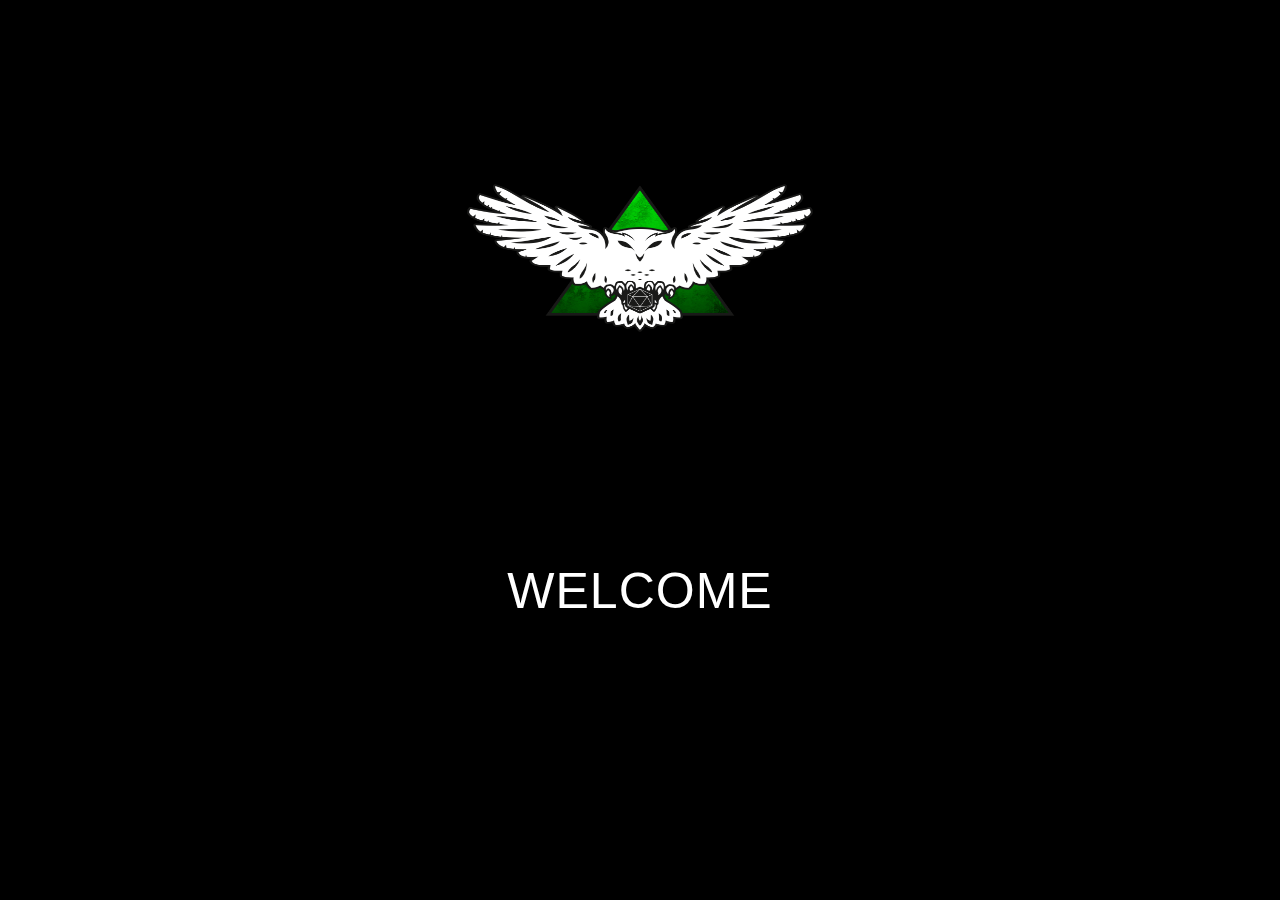
<file: index.html>
<!DOCTYPE html>
<html lang="en">
<head>
    <meta charset="UTF-8">
    <meta http-equiv="X-UA-Compatible" content="IE=edge">
    <meta name="viewport" content="width=device-width, initial-scale=1.0">
    <title>Welcome</title>
    <link rel="stylesheet" href="intro.css">
    <link rel="apple-touch-icon" sizes="180x180" href="/apple-touch-icon.png">
    <link rel="icon" type="image/png" sizes="32x32" href="./favicon-32x32.png">
    <link rel="icon" type="image/png" sizes="16x16" href="./favicon-16x16.png">
    <link rel="manifest" href="/site.webmanifest">

</head>
<body>
<div>
<div class="img">
    <a href="./obsidianthieves.html"><img src="./ot_img/transparant2.png" alt="" width="500px" height="300px">
    </a>
    </div>  

    


<div class="welcome">
<p>Welcome</p>

</div>

</div>


</body>
</html>
</file>
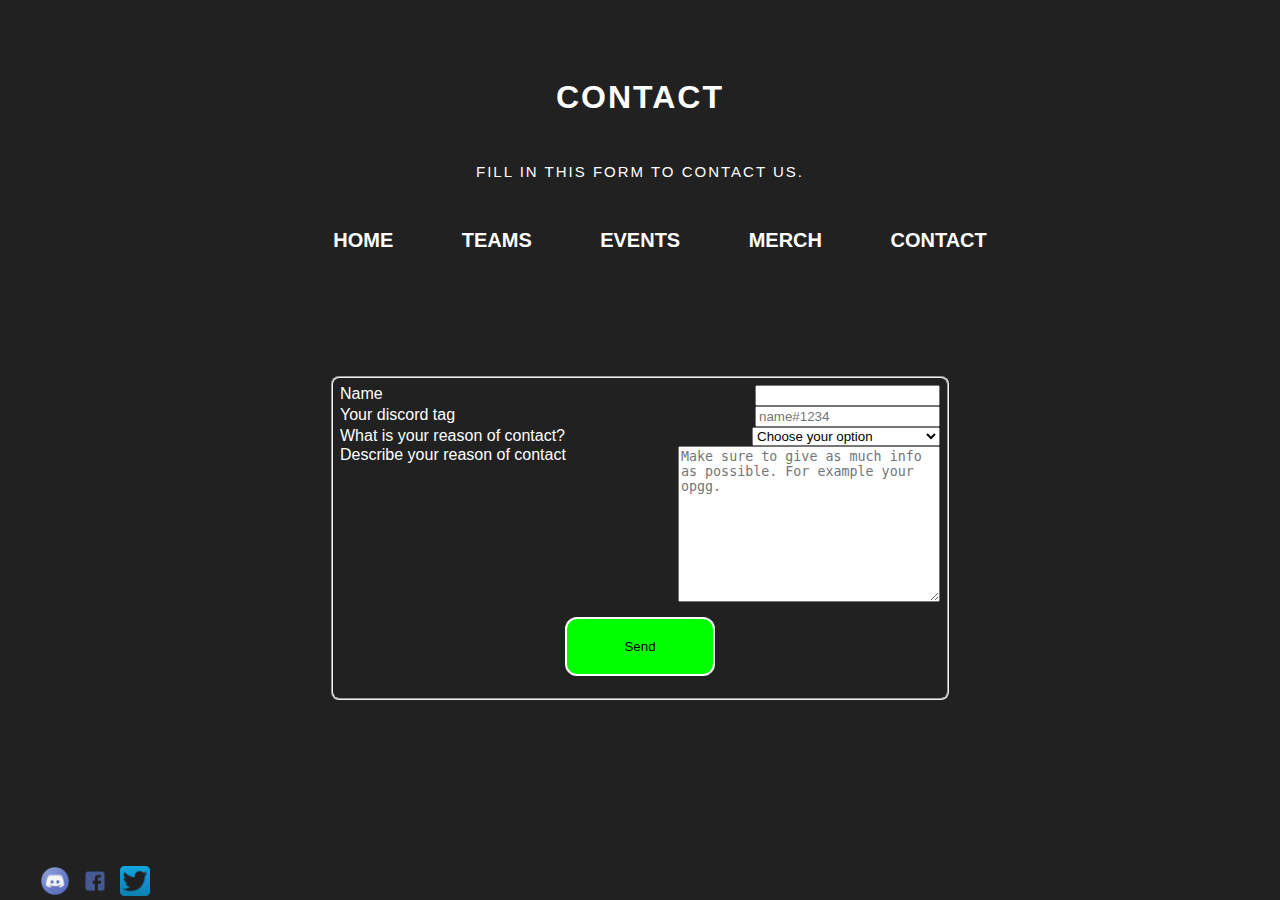
<file: contact.html>
<!DOCTYPE html>
<html lang="en">
<head>
    <meta charset="UTF-8">
    <meta http-equiv="X-UA-Compatible" content="IE=edge">
    <meta name="viewport" content="width=device-width, initial-scale=1.0">
    <title>Contact</title>
    <link rel="apple-touch-icon" sizes="180x180" href="/apple-touch-icon.png">
       <link rel="icon" type="image/png" sizes="32x32" href="./favicon-32x32.png">
       <link rel="icon" type="image/png" sizes="16x16" href="./favicon-16x16.png">
       <link rel="manifest" href="/site.webmanifest">
       <link rel="stylesheet" href="contact.css">
</head>
<body>
    <h1>Contact</h1>
    <h2>Fill in this form to contact us.</h2>

    <ul class="nav">
        <li><a href="./obsidianthieves.html">Home</a></li>
        <li><a href="./teams.html">Teams</a></li>
        <li><a href="./events.html">Events</a></li>
        <li><a href="./merch.html">Merch</a></li>
        <li><a href="./contact.html">Contact</a></li>
    </ul>

    <form action="">
        
        <div class="field"><fieldset>
            <div class="flex">
                <label for="naam">Name</label>
                <input type="text" id="naam">
            </div>

            <div class="flex">
                <label for="discord">Your discord tag</label>
                <input type="text" id="discord" placeholder="name#1234">
            </div>

            <div class="flex">
                <label for="reason">What is your reason of contact?</label>
                <select name="reason" id="reason">
                    <option value="choose">Choose your option</option>
                    <option value="join">I want to join the community</option>
                    <option value="team">I want to join a team</option>
                    <option value="sponsor">I want to be a sponsor</option>
                    <option value="other">I have another question</option>
                </select>
            </div>

            <div class="flex">
                <label for="beschrijf">Describe your reason of contact</label>
                <textarea name="beschrijf" id="beschrijf" cols="30" rows="10" placeholder="Make sure to give as much info as possible. For example your opgg."></textarea>
            </div>

            <div class="knop">
                <button class="button">Send</button>
            </div>  














        </fieldset>
    </div>
</form>

<!-- discord button -->
<div class="discordlogo">     
    <a href="https://discord.gg/qPynx5rx8z">   
    <img src="./ot_img/discord2.png" alt="discord" width="30px"  height="30px"></a> 
</div>  
        
        
            <!-- facebook button -->    
<div class="facebooklogo">
    <a href="https://www.facebook.com/ObsidianThieves">
    <img src="./ot_img/facebook.png" alt="facebook" width="30px" height="30px"></a>
</div>
        
        
<!-- twitter button -->
<div class="twitterlogo">
    <a href="https://twitter.com/ObsidianThieves">
    <img src="./ot_img/twitter.png" alt="twitter" width="30px" height="30px">
    </a>
</body>
</html>
</file>
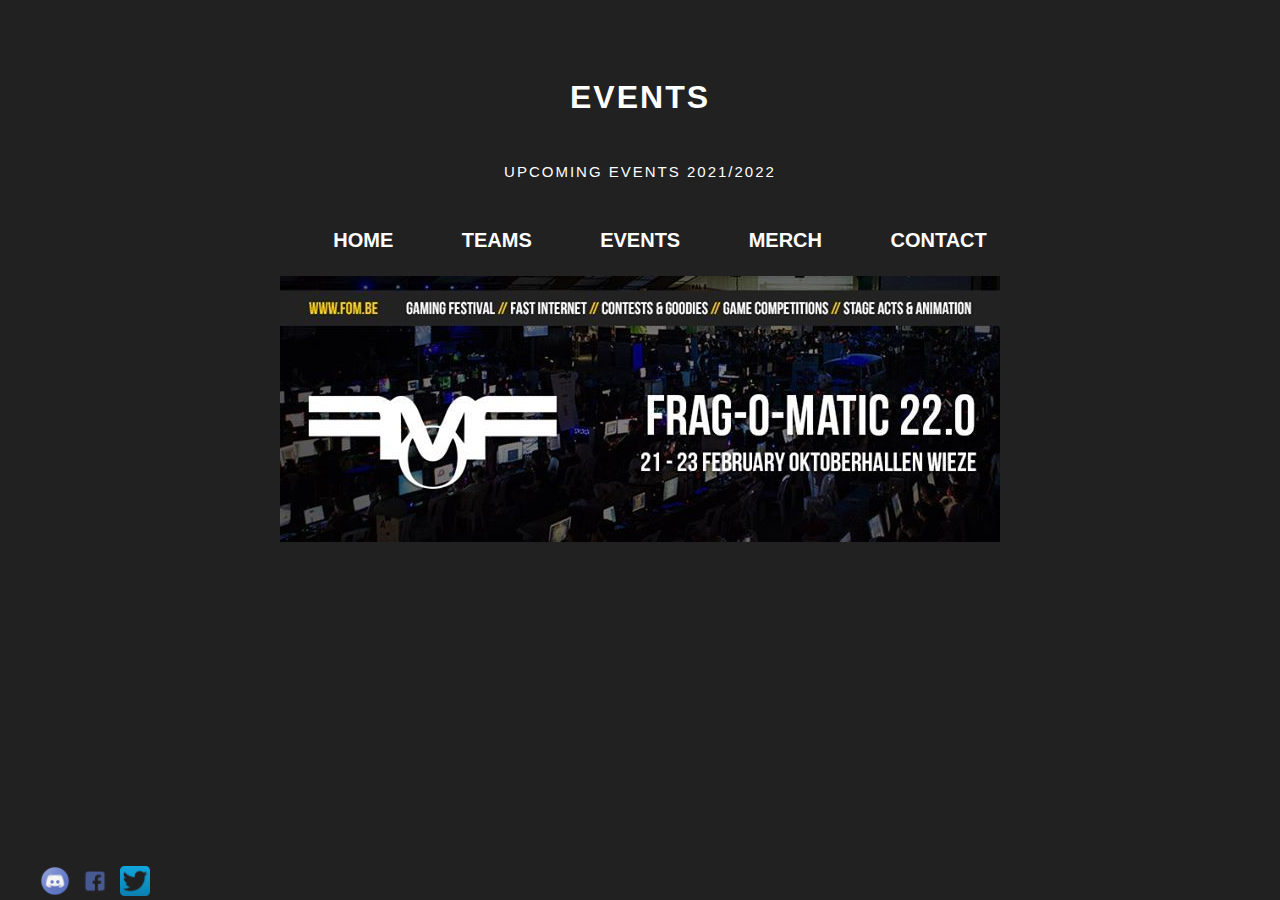
<file: events.html>
<!DOCTYPE html>
<html lang="en">
<head>
    <meta charset="UTF-8">
    <meta http-equiv="X-UA-Compatible" content="IE=edge">
    <meta name="viewport" content="width=device-width, initial-scale=1.0">
    <title>Events</title>
    <link rel="apple-touch-icon" sizes="180x180" href="/apple-touch-icon.png">
    <link rel="icon" type="image/png" sizes="32x32" href="./favicon-32x32.png">
    <link rel="icon" type="image/png" sizes="16x16" href="./favicon-16x16.png">
    <link rel="manifest" href="/site.webmanifest">  
    <link rel="stylesheet" href="events.css">
</head>
<body>

    <h1>Events</h1>
    

    <h2>Upcoming events 2021/2022</h2>

    <ul class="nav">
        <li><a href="./obsidianthieves.html">Home</a></li>
        <li><a href="./teams.html">Teams</a></li>
        <li><a href="./events.html">Events</a></li>
        <li><a href="./merch.html">Merch</a></li>
        <li><a href="./contact.html">Contact</a></li>
    </ul>


    <div class="img">
        <a href="https://www.fom.be/"><img src="./ot_img/fom.png" alt="FoM Banner"></a>
    </div>

    <!-- discord button -->
<div class="discordlogo">     
    <a href="https://discord.gg/qPynx5rx8z">   
    <img src="./ot_img/discord2.png" alt="discord" width="30px"  height="30px"></a> 
</div>  
        
        
            <!-- facebook button -->    
<div class="facebooklogo">
    <a href="https://www.facebook.com/ObsidianThieves">
    <img src="./ot_img/facebook.png" alt="facebook" width="30px" height="30px"></a>
</div>
        
        
<!-- twitter button -->
<div class="twitterlogo">
    <a href="https://twitter.com/ObsidianThieves">
    <img src="./ot_img/twitter.png" alt="twitter" width="30px" height="30px">
    </a>
        
    
</body>
</html>
</file>
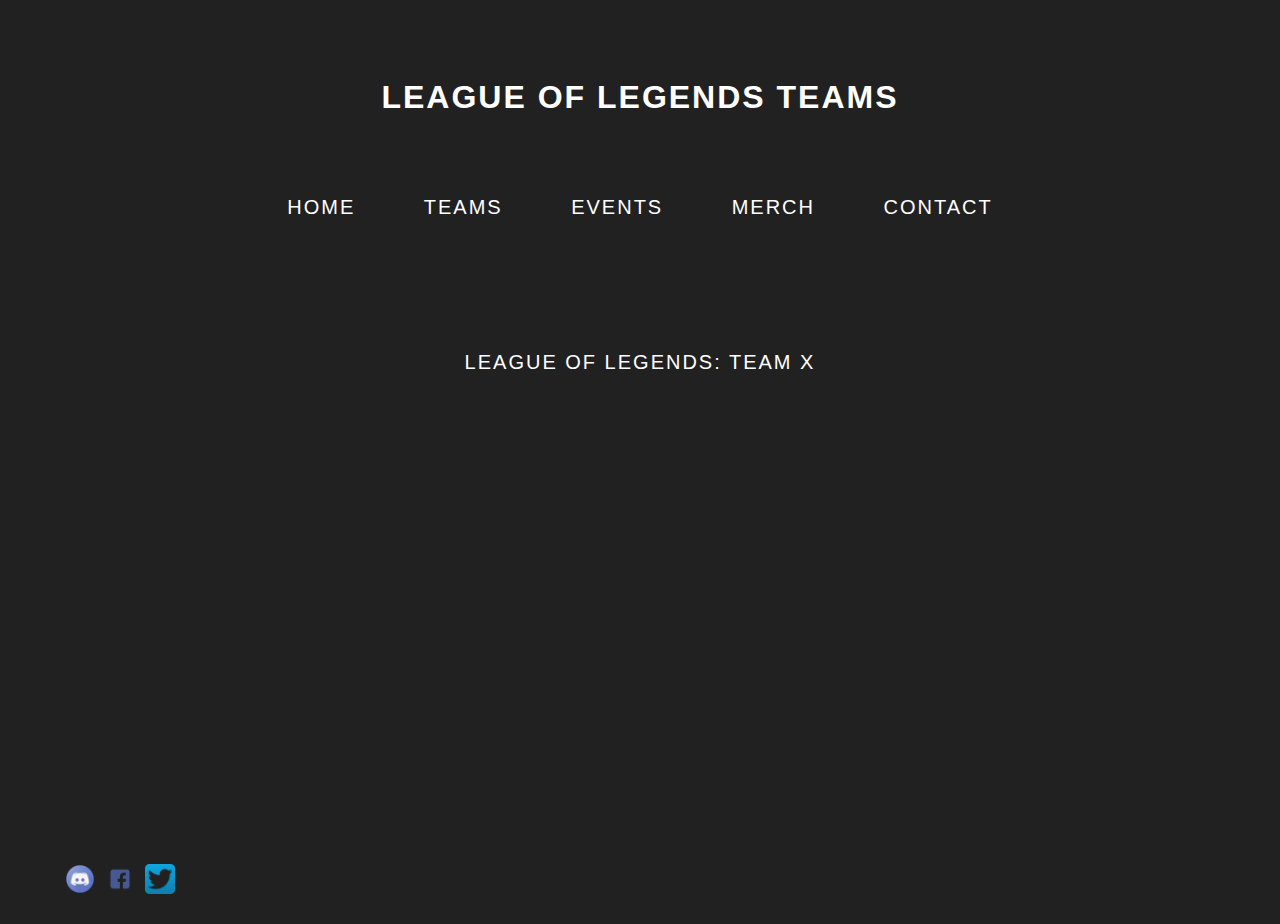
<file: leagueteams.html>
<!DOCTYPE html>
<html lang="en">
<head>
    <meta charset="UTF-8">
    <meta http-equiv="X-UA-Compatible" content="IE=edge">
    <meta name="viewport" content="width=device-width, initial-scale=1.0">
    <title>League of Legends teams</title>
       <!-- FAVICON -->
       <link rel="stylesheet" href="leagueplayers.css">
       <link rel="apple-touch-icon" sizes="180x180" href="/apple-touch-icon.png">
       <link rel="icon" type="image/png" sizes="32x32" href="./favicon-32x32.png">
       <link rel="icon" type="image/png" sizes="16x16" href="./favicon-16x16.png">
       <link rel="manifest" href="/site.webmanifest">
       <link rel="stylesheet" href="leagueteams.css">

</head>
<body>

    <h1>League of Legends Teams</h1>

    <ul class="nav">
        <li><a href="./obsidianthieves.html">Home</a></li>
        <li><a href="./teams.html">Teams</a></li>
        <li><a href="./events.html">Events</a></li>
        <li><a href="./merch.html">Merch</a></li>
        <li><a href="./contact.html">Contact</a></li>
    </ul>

    <!-- <div class="teams">
        <h2>League of Legends Team X</h2>
    </div> -->

    <ul class="teams">
        <li><a href="./leagueplayers.html">League of Legends: Team X</a></li>    
    </ul>
    
<!-- discord button -->
<div class="discordlogo">     
    <a href="https://discord.gg/qPynx5rx8z">   
    <img src="./ot_img/discord2.png" alt="discord" width="30px"  height="30px"></a> 
</div>  
        
        
            <!-- facebook button -->    
<div class="facebooklogo">
    <a href="https://www.facebook.com/ObsidianThieves">
    <img src="./ot_img/facebook.png" alt="facebook" width="30px" height="30px"></a>
</div>
        
        
<!-- twitter button -->
<div class="twitterlogo">
    <a href="https://twitter.com/ObsidianThieves">
    <img src="./ot_img/twitter.png" alt="twitter" width="30px" height="30px">
    </a>
        
</div>     
</body>
</html>
</file>
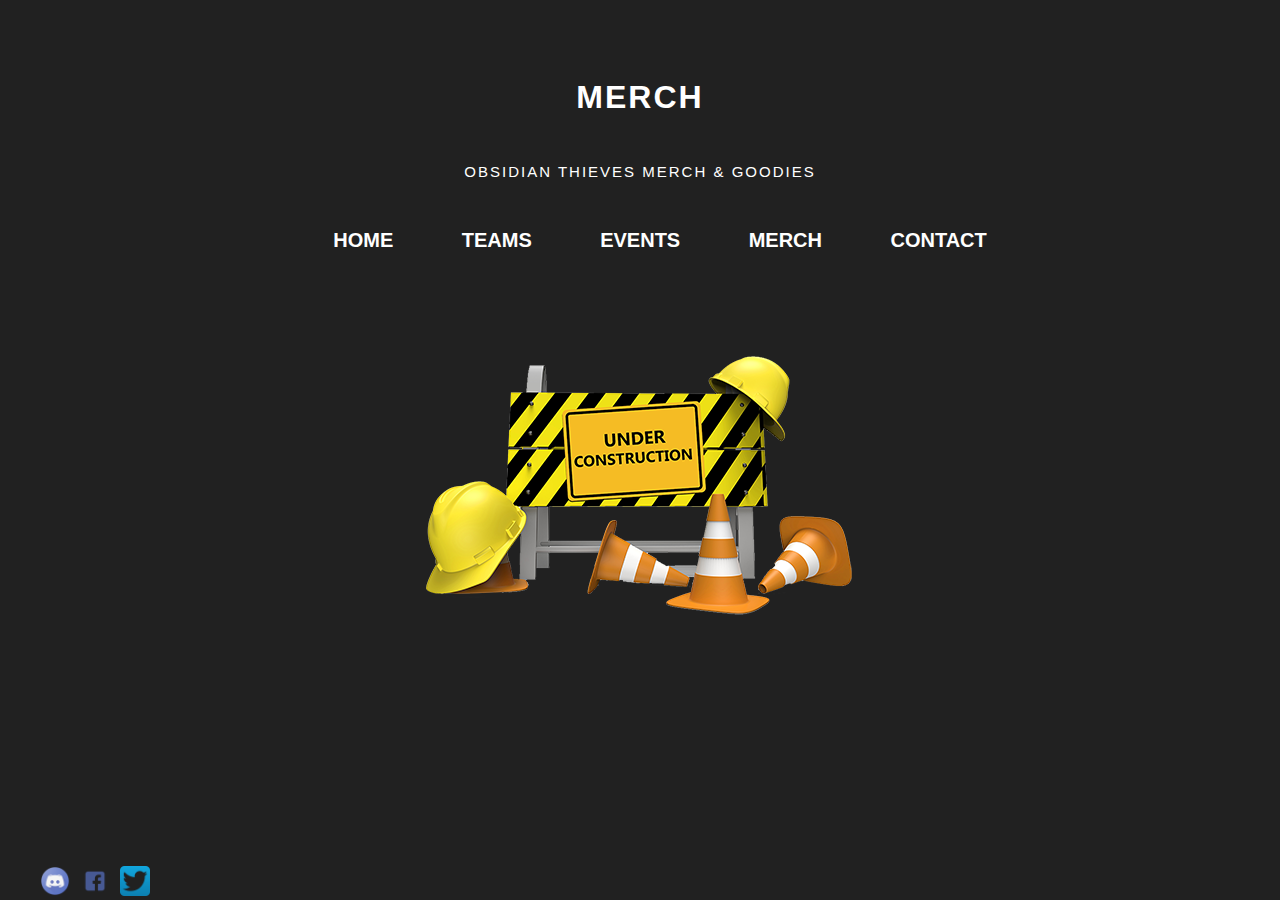
<file: merch.html>
<!DOCTYPE html>
<html lang="en">
<head>
    <meta charset="UTF-8">
    <meta http-equiv="X-UA-Compatible" content="IE=edge">
    <meta name="viewport" content="width=device-width, initial-scale=1.0">
    <title>Merch</title>
    <link rel="apple-touch-icon" sizes="180x180" href="/apple-touch-icon.png">
    <link rel="icon" type="image/png" sizes="32x32" href="./favicon-32x32.png">
    <link rel="icon" type="image/png" sizes="16x16" href="./favicon-16x16.png">
    <link rel="manifest" href="/site.webmanifest">
    <link rel="stylesheet" href="merch.css">

</head>
<body>
    <h1>Merch</h1>

    <h2>Obsidian Thieves Merch & Goodies</h2>
 
    
    <ul class="nav">
        <li><a href="./obsidianthieves.html">Home</a></li>
        <li><a href="./teams.html">Teams</a></li>
        <li><a href="./events.html">Events</a></li>
        <li><a href="./merch.html">Merch</a></li>
        <li><a href="./contact.html">Contact</a></li>
    </ul>

    <div class="img">
        <img src="./ot_img/under_construction_PNG67.png" alt="">
    </div>

         <!-- discord button -->
<div class="discordlogo">     
    <a href="https://discord.gg/qPynx5rx8z">   
        <img src="./ot_img/discord2.png" alt="discord" width="30px"  height="30px"></a> 
    </div> 
    
    
        <!-- facebook button -->    
    <div class="facebooklogo">
        <a href="https://www.facebook.com/ObsidianThieves">
        <img src="./ot_img/facebook.png" alt="facebook" width="30px" height="30px"></a>
    </div>
    
    
    <!-- twitter button -->
    <div class="twitterlogo">
    <a href="https://twitter.com/ObsidianThieves">
    <img src="./ot_img/twitter.png" alt="twitter" width="30px" height="30px">
    </a>
    

</body>
</html>
</file>
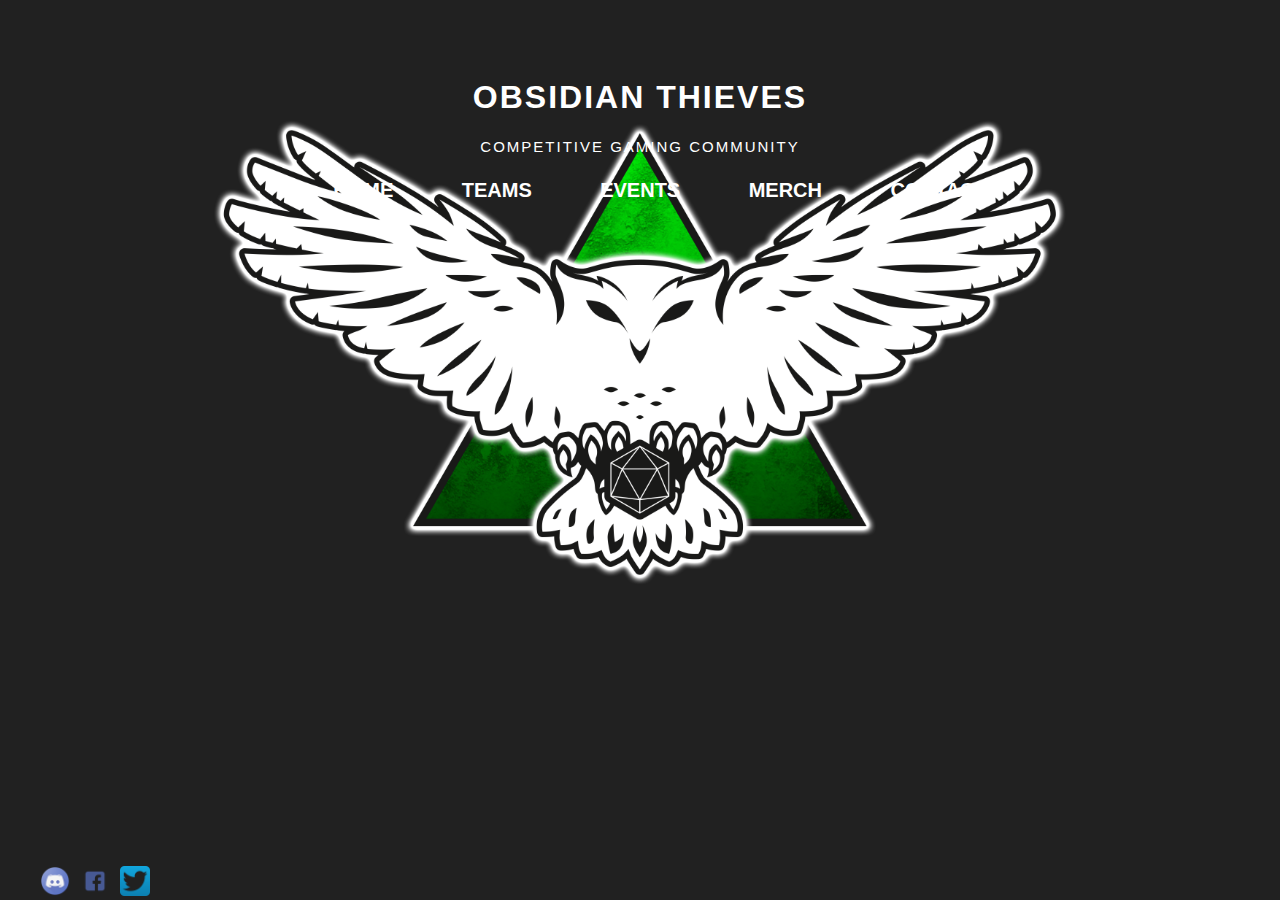
<file: obsidianthieves.html>
<!DOCTYPE html>
<html lang="en">
<head>
    <meta charset="UTF-8">
    <meta http-equiv="X-UA-Compatible" content="IE=edge">
    <meta name="viewport" content="width=device-width, initial-scale=1.0">
    
    <!-- TITEL -->
    <title>Obsidian Thieves</title>

    <!-- FAVICON -->
    <link rel="stylesheet" href="obsidianthieves.css">
    <link rel="apple-touch-icon" sizes="180x180" href="/apple-touch-icon.png">
    <link rel="icon" type="image/png" sizes="32x32" href="./favicon-32x32.png">
    <link rel="icon" type="image/png" sizes="16x16" href="./favicon-16x16.png">
    <link rel="manifest" href="/site.webmanifest">


</head>
<body>

<h1>Obsidian Thieves</h1>
<h2>Competitive Gaming community</h2>


    <!-- MENU BAR -->
    <div class="container">
        <div class="bar1"></div>
        <div class="bar2"></div>
        <div class="bar3"></div>
        <div class="bar4"></div>
    
    </div>


    <ul class="nav">
        <li><a href="./obsidianthieves.html">Home</a></li>
        <li><a href="./teams.html">Teams</a></li>
        <li><a href="./events.html">Events</a></li>
        <li><a href="./merch.html">Merch</a></li>
        <li><a href="./contact.html">Contact</a></li>
    </ul>



     <!-- discord button -->
<div class="discordlogo">     
<a href="https://discord.gg/qPynx5rx8z">   
    <img src="./ot_img/discord2.png" alt="discord" width="30px"  height="30px"></a> 
</div>  


    <!-- facebook button -->    
<div class="facebooklogo">
    <a href="https://www.facebook.com/ObsidianThieves">
    <img src="./ot_img/facebook.png" alt="facebook" width="30px" height="30px"></a>
</div>


<!-- twitter button -->
<div class="twitterlogo">
<a href="https://twitter.com/ObsidianThieves">
<img src="./ot_img/twitter.png" alt="twitter" width="30px" height="30px">
</a>

</div>
</body>
</html>
</file>
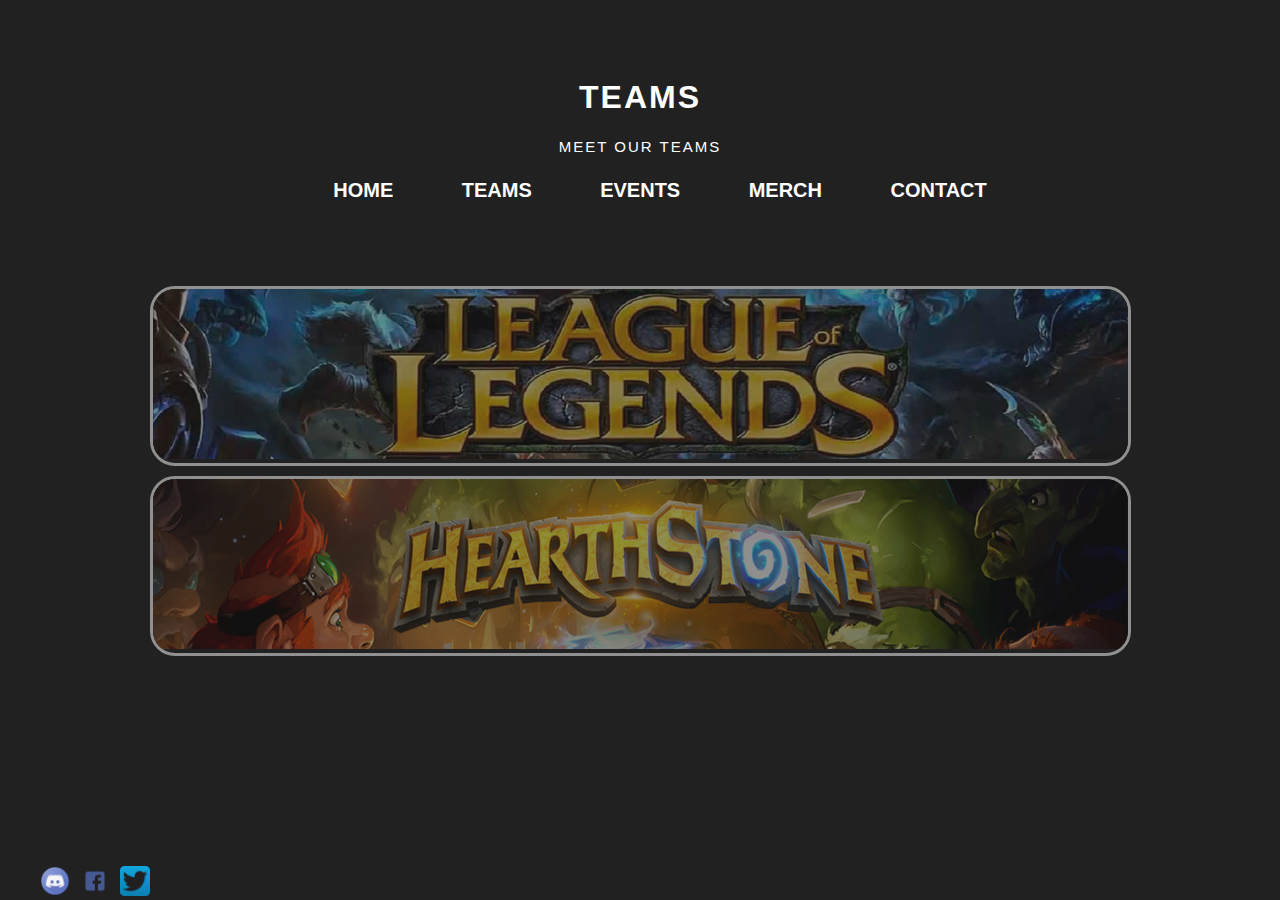
<file: teams.html>
<!DOCTYPE html>
<html lang="en">
<head>
    <meta charset="UTF-8">
    <meta http-equiv="X-UA-Compatible" content="IE=edge">
    <meta name="viewport" content="width=device-width, initial-scale=1.0">
    <title>Teams</title>
    <link rel="apple-touch-icon" sizes="180x180" href="/apple-touch-icon.png">
    <link rel="icon" type="image/png" sizes="32x32" href="./favicon-32x32.png">
    <link rel="icon" type="image/png" sizes="16x16" href="./favicon-16x16.png">
    <link rel="manifest" href="/site.webmanifest">
    <link rel="stylesheet" href="teams.css">
</head>
<body>
<h1>Teams</h1>
<h2>Meet our teams</h2> 

<div class="container">
    <div class="bar1"></div>
    <div class="bar2"></div>
    <div class="bar3"></div>
    <div class="bar4"></div>

</div>


<ul class="nav">
    <li><a href="./obsidianthieves.html">Home</a></li>
    <li><a href="./teams.html">Teams</a></li>
    <li><a href="./events.html">Events</a></li>
    <li><a href="./merch.html">Merch</a></li>
    <li><a href="./contact.html">Contact</a></li>
</ul>


<div class="teams">
    <div class="leagueoflegends">
        <div class="img">
            <a href="./leagueteams.html"><img src="./ot_img/leagueoflegends.png" alt="League of Legends"></a>
        </div>
    </div>

    <div class="hearthstone">
        <div class="img">
            <a href=""><img src="./ot_img/hearthstone.png" alt="Hearthstone"></a>
        </div>

    </div>
</div>

<!-- discord button -->
<div class="discordlogo">     
        <a href="https://discord.gg/qPynx5rx8z">   
            <img src="./ot_img/discord2.png" alt="discord" width="30px"  height="30px"></a> 
</div>  
        
        
            <!-- facebook button -->    
<div class="facebooklogo">
            <a href="https://www.facebook.com/ObsidianThieves">
            <img src="./ot_img/facebook.png" alt="facebook" width="30px" height="30px"></a>
</div>
        
        
        <!-- twitter button -->
<div class="twitterlogo">
        <a href="https://twitter.com/ObsidianThieves">
            <img src="./ot_img/twitter.png" alt="twitter" width="30px" height="30px">
        </a>
</div>




</body>
</html>
</file>
<file: intro.css>
body {

background-color: black;    
width: auto;
height: auto;
}

/* mobile  */
@media only screen and (min-width: 300px) {
    img {
      width: 50%;
    }
  }

.img {
text-align: center; 
margin-left: auto;
margin-right: auto;
margin: auto;
/* MAX WIDTH FOR MOBILE RESPONSIVE */
max-width: 100%;
padding: 100px; 
} 

@media only screen and (max-width: 300px) {
    img {
        width: 100%;
    }
}




.welcome {

text-align: center; 
color: white;   
font-family:'Roboto', sans-serif;
font-weight: 300;
font-size: 50px;
letter-spacing: 1px;
text-transform: uppercase;

}




/* GENERATED WITH CSS ANIMATION GENERATOR */
.img {
    -webkit-animation: text-focus-in 3s ease-in both;
	        animation: text-focus-in 3s ease-in both;
}

    @-webkit-keyframes text-focus-in {
        0% {
          -webkit-filter: blur(12px);
                  filter: blur(12px);
          opacity: 0;
        }
        100% {
          -webkit-filter: blur(0px);
                  filter: blur(0px);
          opacity: 1;
        }
      }
      @keyframes text-focus-in {
        0% {
          -webkit-filter: blur(12px);
                  filter: blur(12px);
          opacity: 0;
        }
        100% {
          -webkit-filter: blur(0px);
                  filter: blur(0px);
          opacity: 1;
        }
      }



/* .welcome {
    animation: fadeIn 5s;
}
@keyframes fadeIn {
  0% {opacity:0;}
  100% {opacity:1;}


} */


.welcome {
    -webkit-animation: text-focus-in 3s ease-in both;
	        animation: text-focus-in 3s ease-in both;
}

    @-webkit-keyframes text-focus-in {
        0% {
          -webkit-filter: blur(12px);
                  filter: blur(12px);
          opacity: 0;
        }
        100% {
          -webkit-filter: blur(0px);
                  filter: blur(0px);
          opacity: 1;
        }
      }
      @keyframes text-focus-in {
        0% {
          -webkit-filter: blur(12px);
                  filter: blur(12px);
          opacity: 0;
        }
        100% {
          -webkit-filter: blur(0px);
                  filter: blur(0px);
          opacity: 1;
        }
      }
</file>
<file: contact.css>
body {
    
    background-color: #212121;
    background-position: 0px -100px;
    background-size: cover;
    background-repeat: no-repeat;
    background-attachment: fixed;
    padding: 50px 0;    
}

h1 {
    color: white;
    font-family:'Roboto', sans-serif;
    letter-spacing: 2px;
    text-transform: uppercase;
    text-align: center;
    font-weight: 400px;
    }


h2{
    color: white;
    font-family:'Roboto', sans-serif;
    letter-spacing: 2px;
    text-transform: uppercase;
    text-align: center;
    padding: 25px;
    font-weight: 300;
    font-size: 15px;
}

fieldset{
    width: 600px;
    background-color: #212121;
    padding: 7px;
    border-radius: 8px;
    justify-content: center;
}

.field{
    display: flex;
    justify-content: center;
    align-items: center;
    padding: 100px;
}

.flex{
    display: flex;
    justify-content: space-between;
}

.flex label{
    flex-basis: 250px;
}

.knop{
    padding: 15px;
}

.button{
    margin:0 auto;
    display: block;
    background-color: lime;
    border-radius: 12px;
    padding: 20px;
    width: 150px;
    color: black;
    font-family:'Roboto', sans-serif;
    border:solid 2px white;
}

label{
    color: white;
    font-family:'Roboto', sans-serif;
}

/* NAVBAR */
.nav {
    font-family:'Roboto', sans-serif;
    text-transform: uppercase;
    text-align: center;
    font-weight: 600;
  }
  
  .nav * {
    box-sizing: border-box;
    transition: all .35s ease;
  }
  
  .nav li {
    display: inline-block;
    list-style: outside none none;
    margin: .5em 1em;
    padding: 0;
  }
  
  .nav a {
    padding: .5em .8em;
    color: white;
    position: relative;
    text-decoration: none;
    font-size: 20px;
  }
  
  .nav a::before,
  .nav a::after {
    content: '';
    height: 14px;
    width: 14px;
    position: absolute;
    transition: all .35s ease;
    opacity: 0;
  }
  
  .nav a::before {
    content: '';
    right: 0;
    top: 0;
    border-top: 3px solid #3E8914;
    border-right: 3px solid #2E640F;
    transform: translate(-100%, 50%);
  }
  
  .nav a:after {
    content: '';
    left: 0;
    bottom: 0;
    border-bottom: 3px solid #2E640F;
    border-left: 3px solid #3E8914;
    transform: translate(100%, -50%)
  }
  
  .nav a:hover:before,
  .nav a:hover:after{
    transform: translate(0,0);
    opacity: 1;
  }
  
  .nav a:hover {
    color: #3DA35D;
  }

  .discordlogo {
    position: absolute;
    left: 40px;
    bottom: 0px;

}

.facebooklogo {
    position: absolute;
    left: 80px;
    bottom: 0px;


}


.twitterlogo {
    position: absolute;
    left: 120px;
    bottom: 0px;


}
</file>
<file: events.css>
body {
    
    background-color: #212121;
    background-position: 0px -100px;
    background-size: cover;
    background-repeat: no-repeat;
    background-attachment: fixed;
    padding: 50px 0;    
}

h1 {
    color: white;
    font-family:'Roboto', sans-serif;
    letter-spacing: 2px;
    text-transform: uppercase;
    text-align: center;
    font-weight: 400px;
    }


h2{
    color: white;
    font-family:'Roboto', sans-serif;
    letter-spacing: 2px;
    text-transform: uppercase;
    text-align: center;
    padding: 25px;
    font-weight: 300;
    font-size: 15px;
}

.img{
    display: flex;
    justify-content: center;
}

/* NAVBAR */
.nav {
    font-family:'Roboto', sans-serif;
    text-transform: uppercase;
    text-align: center;
    font-weight: 600;
  }
  
  .nav * {
    box-sizing: border-box;
    transition: all .35s ease;
  }
  
  .nav li {
    display: inline-block;
    list-style: outside none none;
    margin: .5em 1em;
    padding: 0;
  }
  
  .nav a {
    padding: .5em .8em;
    color: white;
    position: relative;
    text-decoration: none;
    font-size: 20px;
  }
  
  .nav a::before,
  .nav a::after {
    content: '';
    height: 14px;
    width: 14px;
    position: absolute;
    transition: all .35s ease;
    opacity: 0;
  }
  
  .nav a::before {
    content: '';
    right: 0;
    top: 0;
    border-top: 3px solid #3E8914;
    border-right: 3px solid #2E640F;
    transform: translate(-100%, 50%);
  }
  
  .nav a:after {
    content: '';
    left: 0;
    bottom: 0;
    border-bottom: 3px solid #2E640F;
    border-left: 3px solid #3E8914;
    transform: translate(100%, -50%)
  }
  
  .nav a:hover:before,
  .nav a:hover:after{
    transform: translate(0,0);
    opacity: 1;
  }
  
  .nav a:hover {
    color: #3DA35D;
  }

  .discordlogo {
    position: absolute;
    left: 40px;
    bottom: 0px;

}

.facebooklogo {
    position: absolute;
    left: 80px;
    bottom: 0px;


}


.twitterlogo {
    position: absolute;
    left: 120px;
    bottom: 0px;


}
</file>
<file: leagueplayers.css>
/* *{
    padding: 0;  
    margin: 0;  
    box-sizing: border-box;
} */


body {

    background-color: #212121;
    background-position: 0px -100px;
    background-size: cover;
    background-repeat: no-repeat;
    background-attachment: fixed;  
}

body {
     padding: 50px 0;
  }

.container{
    display: flex;  
    justify-content: space-between;
    flex-direction: row;
    margin: 0 auto;
    padding: 10px;
    width: auto;
}

h1 {
    color: white;
    font-family:'Roboto', sans-serif;
    letter-spacing: 2px;
    text-transform: uppercase;
    text-align: center;
    font-weight: 400px;
}

h2{
    color: white;
    font-family:'Roboto', sans-serif;
    letter-spacing: 2px;
    text-transform: uppercase;
    text-align: center;
    padding: 25px;
    font-weight: 300;
    font-size: 15px;
}

.card{
    display: flex;
    flex-direction: column;
    width: 300px;
    height: 500px;
    align-items: center;
    border: solid 5px white;
    border-radius: 5%;
}


.pic{
    /* border-radius: 50%; */
    border: 10px solid;
    background-size: cover;
    border-image-slice: 1;
    border-width: 10px;    
}

.pic2{
    /* border-radius: 50%; */
    border-image-source: linear-gradient(to left, green, white, black);
    
}

.naam{
    font-family:'Roboto', sans-serif;
    color: white;
    font-weight: bold;
}

.role{
    display: flex;
    font-family:'Roboto', sans-serif;
    justify-content: center;
    align-items: center;
    /* padding: 10px; */
    color: white;
    text-align: center;
    width: 300px;
    height: auto;
    font-size: 25px;
    
}

.rank{
    display: flex;
    font-family:'Roboto', sans-serif;
    justify-content: center;
    align-items: center;
    /* padding: 10px; */
    color: white;
    text-align: center;
    width: 300px;
    height: auto;
    font-size: 25px;
}

.champion{
    font-family:'Roboto', sans-serif;
    justify-content: center;
    /* padding: 10px; */
    color: white;
    text-align: center;
    width: 300px;
    height: auto;
    font-size: 25px;
}

.opgg{
    text-align: center;
}

a{
    text-decoration: none;
    font-size: 25px;
    color: white;
}

p{
    align-items: center;
    justify-content: center;
}

.nav {
    font-family:'Roboto', sans-serif;
    text-transform: uppercase;
    text-align: center;
    font-weight: 600;
  }
  
  .nav * {
    box-sizing: border-box;
    transition: all .35s ease;
  }
  
  .nav li {
    display: inline-block;
    list-style: outside none none;
    margin: .5em 1em;
    padding: 0;
  }
  
  .nav a {
    padding: .5em .8em;
    color: white;
    position: relative;
    text-decoration: none;
    font-size: 20px;
  }
  
  .nav a::before,
  .nav a::after {
    content: '';
    height: 14px;
    width: 14px;
    position: absolute;
    transition: all .35s ease;
    opacity: 0;
  }
  
  .nav a::before {
    content: '';
    right: 0;
    top: 0;
    border-top: 3px solid #3E8914;
    border-right: 3px solid #2E640F;
    transform: translate(-100%, 50%);
  }
  
  .nav a:after {
    content: '';
    left: 0;
    bottom: 0;
    border-bottom: 3px solid #2E640F;
    border-left: 3px solid #3E8914;
    transform: translate(100%, -50%)
  }
  
  .nav a:hover:before,
  .nav a:hover:after{
    transform: translate(0,0);
    opacity: 1;
  }
  
  .nav a:hover {
    color: #3DA35D;
  }

.discordlogo {
    position: absolute;
    left: 40px;
    bottom: 0px;
}

.facebooklogo {
    position: absolute;
    left: 80px;
    bottom: 0px;
}


.twitterlogo {
    position: absolute;
    left: 120px;
    bottom: 0px;
}
</file>
<file: leagueteams.css>
/* body {

    background-color: #212121;
    background-position: 0px -100px;
    background-size: cover;
    background-repeat: no-repeat;
    background-attachment: fixed;
    
} */

body {
    /* background: #212121; */
    padding: 50px 0;
  }

body {
    /* background-image: url(../OTsource/ot_img/transparant.png); */
    background-color: #212121;
    background-position: 0px -100px;
    background-size: cover;
    background-repeat: no-repeat;
    background-attachment: fixed;
    padding: 50px 0;    
}


h1 {
    color: white;
    font-family:'Roboto', sans-serif;
    letter-spacing: 2px;
    text-transform: uppercase;
    text-align: center;
    font-weight: 400px;
    }


h2{
    color: white;
    font-family:'Roboto', sans-serif;
    letter-spacing: 2px;
    text-transform: uppercase;
    text-align: center;
    padding: 25px;
    font-weight: 300;
    font-size: 15px;
}

.teams{
    display: flex;
    flex-direction: row;
    justify-content: center;
    align-items: center;
    
}

ul{
    padding: 50px;
}

a{
    color: white;
    font-family:'Roboto', sans-serif;
    letter-spacing: 2px;
    text-transform: uppercase;
    text-align: center;
    padding: 25px;
    font-weight: 300;
    font-size: 25px;
}

.nav {
    font-family:'Roboto', sans-serif;
    text-transform: uppercase;
    text-align: center;
    font-weight: 600;
  }
  
  .nav * {
    box-sizing: border-box;
    transition: all .35s ease;
  }
  
  .nav li {
    display: inline-block;
    list-style: outside none none;
    margin: .5em 1em;
    padding: 0;
  }
  
  .nav a {
    padding: .5em .8em;
    color: white;
    position: relative;
    text-decoration: none;
    font-size: 20px;
  }
  
  .nav a::before,
  .nav a::after {
    content: '';
    height: 14px;
    width: 14px;
    position: absolute;
    transition: all .35s ease;
    opacity: 0;
  }
  
  .nav a::before {
    content: '';
    right: 0;
    top: 0;
    border-top: 3px solid #3E8914;
    border-right: 3px solid #2E640F;
    transform: translate(-100%, 50%);
  }
  
  .nav a:after {
    content: '';
    left: 0;
    bottom: 0;
    border-bottom: 3px solid #2E640F;
    border-left: 3px solid #3E8914;
    transform: translate(100%, -50%)
  }
  
  .nav a:hover:before,
  .nav a:hover:after{
    transform: translate(0,0);
    opacity: 1;
  }
  
  .nav a:hover {
    color: #3DA35D;
  }

.teams {
    font-family:'Roboto', sans-serif;
    text-transform: uppercase;
    text-align: center;
    font-weight: 600;
  }
  
  .teams * {
    box-sizing: border-box;
    transition: all .35s ease;
  }
  
  .teams li {
    display: inline-block;
    list-style: outside none none;
    margin: .5em 1em;
    padding: 0;
  }
  
  .teams a {
    padding: .5em .8em;
    color: white;
    position: relative;
    text-decoration: none;
    font-size: 20px;
  }
  
  .teams a::before,
  .teams a::after {
    content: '';
    height: 14px;
    width: 14px;
    position: absolute;
    transition: all .35s ease;
    opacity: 0;
  }
  
  .teams a::before {
    content: '';
    right: 0;
    top: 0;
    border-top: 3px solid #3E8914;
    border-right: 3px solid #2E640F;
    transform: translate(-100%, 50%);
  }
  
  .teams a:after {
    content: '';
    left: 0;
    bottom: 0;
    border-bottom: 3px solid #2E640F;
    border-left: 3px solid #3E8914;
    transform: translate(100%, -50%)
  }
  
  .teams a:hover:before,
  .teams a:hover:after{
    transform: translate(0,0);
    opacity: 1;
  }
  
  .teams a:hover {
    color: #3DA35D;
  }


  a .discordlogo {
    position: absolute;
    left: 40px;
    bottom: 0px;

}

a .facebooklogo {
    position: absolute;
    left: 80px;
    bottom: 0px;


}


a .twitterlogo {
    position: absolute;
    left: 120px;
    bottom: 0px;


}
</file>
<file: merch.css>
body {
    
    background-color: #212121;
    background-position: 0px -100px;
    background-size: cover;
    background-repeat: no-repeat;
    background-attachment: fixed;
    padding: 50px 0;    
}

h1 {
    color: white;
    font-family:'Roboto', sans-serif;
    letter-spacing: 2px;
    text-transform: uppercase;
    text-align: center;
    font-weight: 400px;
    }


h2{
    color: white;
    font-family:'Roboto', sans-serif;
    letter-spacing: 2px;
    text-transform: uppercase;
    text-align: center;
    padding: 25px;
    font-weight: 300;
    font-size: 15px;
}

.img{
    display: flex;
    justify-content: center;
    padding: 50px;
}

/* NAVBAR */
.nav {
    font-family:'Roboto', sans-serif;
    text-transform: uppercase;
    text-align: center;
    font-weight: 600;
  }
  
  .nav * {
    box-sizing: border-box;
    transition: all .35s ease;
  }
  
  .nav li {
    display: inline-block;
    list-style: outside none none;
    margin: .5em 1em;
    padding: 0;
  }
  
  .nav a {
    padding: .5em .8em;
    color: white;
    position: relative;
    text-decoration: none;
    font-size: 20px;
  }
  
  .nav a::before,
  .nav a::after {
    content: '';
    height: 14px;
    width: 14px;
    position: absolute;
    transition: all .35s ease;
    opacity: 0;
  }
  
  .nav a::before {
    content: '';
    right: 0;
    top: 0;
    border-top: 3px solid #3E8914;
    border-right: 3px solid #2E640F;
    transform: translate(-100%, 50%);
  }
  
  .nav a:after {
    content: '';
    left: 0;
    bottom: 0;
    border-bottom: 3px solid #2E640F;
    border-left: 3px solid #3E8914;
    transform: translate(100%, -50%)
  }
  
  .nav a:hover:before,
  .nav a:hover:after{
    transform: translate(0,0);
    opacity: 1;
  }
  
  .nav a:hover {
    color: #3DA35D;
  }

  .discordlogo {
    position: absolute;
    left: 40px;
    bottom: 0px;

}

.facebooklogo {
    position: absolute;
    left: 80px;
    bottom: 0px;


}


.twitterlogo {
    position: absolute;
    left: 120px;
    bottom: 0px;


}
</file>
<file: obsidianthieves.css>
/* BODY */
body {
    background-image: url(./ot_img/transparant.png);
    background-color: #212121;
    background-position: 0px -100px;
    background-size: cover;
    background-repeat: no-repeat;
    background-attachment: fixed;
    
}


/* Opmaak Titel */
h1 {
color: white;
font-family:'Roboto', sans-serif;
letter-spacing: 2px;
text-transform: uppercase;
text-align: center;
font-weight: 400px;
}

/* Header 2 */
h2{
    color: white;
    font-family:'Roboto', sans-serif;
    letter-spacing: 2px;
    text-transform: uppercase;
    text-align: center;
    font-weight: 300;
    font-size: 15px;
}


/* Snelkoppelingen */
.tab {
display: block;
width: 75px;
font-family:'Roboto', sans-serif;
font-weight: 300;
padding: 20px;
text-align: left;
font-size: 20px;
letter-spacing: 1px;
margin: 10px;
color:white;
}



/* NAVBAR */


body {
    padding: 50px 0;
  }
  
  .nav {
    font-family:'Roboto', sans-serif;
    text-transform: uppercase;
    text-align: center;
    font-weight: 600;
  }
  
  .nav * {
    box-sizing: border-box;
    transition: all .35s ease;
  }
  
  .nav li {
    display: inline-block;
    list-style: outside none none;
    margin: .5em 1em;
    padding: 0;
  }
  
  .nav a {
    padding: .5em .8em;
    color: white;
    position: relative;
    text-decoration: none;
    font-size: 20px;
  }
  
  .nav a::before,
  .nav a::after {
    content: '';
    height: 14px;
    width: 14px;
    position: absolute;
    transition: all .35s ease;
    opacity: 0;
  }
  
  .nav a::before {
    content: '';
    right: 0;
    top: 0;
    border-top: 3px solid #3E8914;
    border-right: 3px solid #2E640F;
    transform: translate(-100%, 50%);
  }
  
  .nav a:after {
    content: '';
    left: 0;
    bottom: 0;
    border-bottom: 3px solid #2E640F;
    border-left: 3px solid #3E8914;
    transform: translate(100%, -50%)
  }
  
  .nav a:hover:before,
  .nav a:hover:after{
    transform: translate(0,0);
    opacity: 1;
  }
  
  .nav a:hover {
    color: #3DA35D;
  }

/* HAMBURGER MENU */
@media only screen and (max-width: 900px) {
    .container {
        display: block;
        cursor: pointer;
        float: right;
        
    }

    .bar1, .bar2, .bar3, .bar4{
        width: 35px;
        height: 5px;
        background-color:white;
        margin: 5px 0;
        transition: 0.4s;
        display:flexbox;
        

    }

    .side {

        display: none;

    }

  }


.discordlogo {
    position: absolute;
    left: 40px;
    bottom: 0px;

}

.facebooklogo {
    position: absolute;
    left: 80px;
    bottom: 0px;


}


.twitterlogo {
    position: absolute;
    left: 120px;
    bottom: 0px;


}


/* DISCORD INVITE LINK */
/* .discord {

position:absolute;
margin: 30% auto;
padding:5px;

} */
</file>
<file: teams.css>
body {

    background-color: #212121;
    /* background-image: url(../OTsource/ot_img/transparant.png); */
    background-position: 0px -100px;
    /* width: 500px; */
    background-size: cover;
    background-repeat: no-repeat;
    background-attachment: fixed;
    /* background-position: center; */
}

/* Opmaak Titel */
h1 {
    color: white;
    font-family:'Roboto', sans-serif;
    letter-spacing: 2px;
    text-transform: uppercase;
    text-align: center;
    font-weight: 400px;
    }
    
    /* Header 2 */
    h2{
        color: white;
        font-family:'Roboto', sans-serif;
        letter-spacing: 2px;
        text-transform: uppercase;
        text-align: center;
        font-weight: 300;
        font-size: 15px;
    }

    body {
        /* background: #212121; */
        padding: 50px 0;
      }
      
      .nav {
        font-family:'Roboto', sans-serif;
        text-transform: uppercase;
        text-align: center;
        font-weight: 600;
      }
      
      .nav * {
        box-sizing: border-box;
        transition: all .35s ease;
      }
      
      .nav li {
        display: inline-block;
        list-style: outside none none;
        margin: .5em 1em;
        padding: 0;
      }
      
      .nav a {
        padding: .5em .8em;
        color: white;
        position: relative;
        text-decoration: none;
        font-size: 20px;
      }
      
      .nav a::before,
      .nav a::after {
        content: '';
        height: 14px;
        width: 14px;
        position: absolute;
        transition: all .35s ease;
        opacity: 0;
      }
      
      .nav a::before {
        content: '';
        right: 0;
        top: 0;
        border-top: 3px solid #3E8914;
        border-right: 3px solid #2E640F;
        transform: translate(-100%, 50%);
      }
      
      .nav a:after {
        content: '';
        left: 0;
        bottom: 0;
        border-bottom: 3px solid #2E640F;
        border-left: 3px solid #3E8914;
        transform: translate(100%, -50%)
      }
      
.nav a:hover:before,
.nav a:hover:after{
        transform: translate(0,0);
        opacity: 1;
      }
      
.nav a:hover {
        color: #3DA35D;
      }
    
      /* OPMAAK TEAM BORDERS */

.teams{

    display: flex;
    flex-direction: column;
    margin: 0 auto;
    padding:50px;
    
}

.leagueoflegends{
    display: flex;
    justify-content: center;
    align-items: center;
    padding: 10px;
    
}

.hearthstone{
    display: flex;
    justify-content: center;
    align-items: center;
    
}

.img{
    border-radius: 25px;
    overflow: hidden;
    border: 3px solid white;
    width: auto;
    
}

.img {
    opacity: 0.5;
  }
  
.img:hover {
    opacity: 1.0;
  }

  .discordlogo {
    position: absolute;
    left: 40px;
    bottom: 0px;

}

.facebooklogo {
    position: absolute;
    left: 80px;
    bottom: 0px;


}


.twitterlogo {
    position: absolute;
    left: 120px;
    bottom: 0px;


}
</file>
